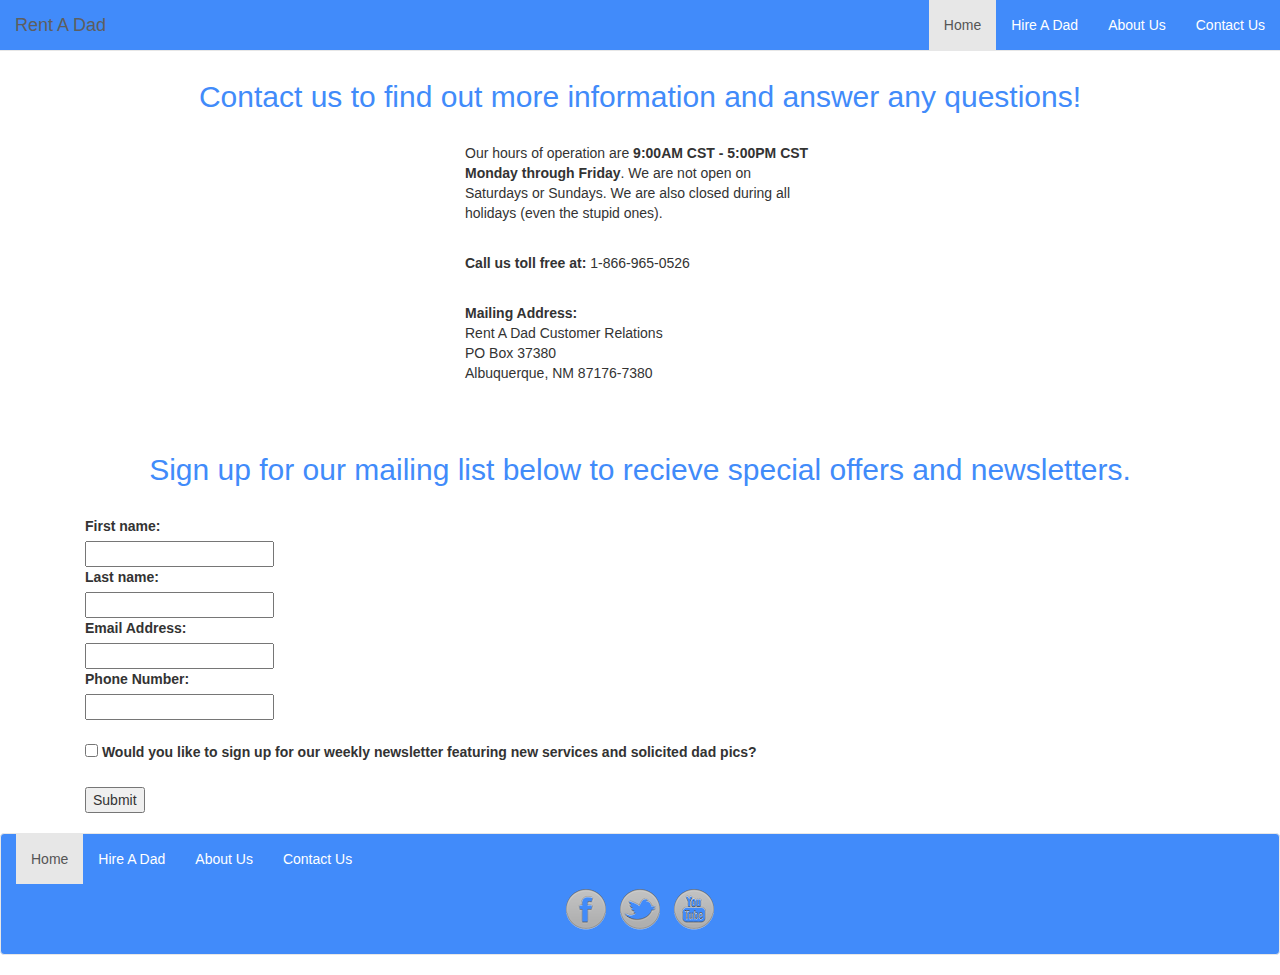
<file: Web Design Final Project/contact.html>
<!DOCTYPE html>
<html lang="en">
<!--the head is for seo and other tags. NOT TO BE CONFUSED WITH HEADER-->

<head >
    <title>Rent A Dad - Contact Us</title>
    <link rel="icon" type="image/x-icon" href="images/icon.png">
    <meta name="description" content="A site where you can rent a father.">
    <meta name="keywords" content="Dad, Renting, Hire, Father, Parent.">
    <meta name="author" content="Michael Dobbs">
    <meta charset="utf-8">
    <meta name="viewport" content="width=device-width, initial-scale=1">
<!-- Latest compiled and minified CSS -->

<link rel="stylesheet" href="https://maxcdn.bootstrapcdn.com/bootstrap/3.3.7/css/bootstrap.min.css">
<link rel="stylesheet" type="text/css" href="screen.css" />

<!-- jQuery library -->
<script src="https://ajax.googleapis.com/ajax/libs/jquery/3.3.1/jquery.min.js">
</script>

<!-- Latest compiled JavaScript -->
<script src="https://maxcdn.bootstrapcdn.com/bootstrap/3.3.7/js/bootstrap.min.js"></script>
</head>

<body>
    <header>
        <nav class="navbar navbar-default navbar-fixed-top navbar-center">
            <div class="container-fluid">
                <div class="navbar-header">
                    <button type="button" class="navbar-toggle" data-toggle="collapse" data-target="#myNavbar">
                        <span class="icon-bar"></span>
                        <span class="icon-bar"></span>
                        <span class="icon-bar"></span>
                    </button>
                    <a class="navbar-brand" href="index.html">Rent A Dad</a>
                </div>
                <div class="collapse navbar-collapse" id="myNavbar">
                    <ul class="nav navbar-nav navbar-right">
                        <li class="active"><a href="index.html">Home</a></li>
                        <li><a href="hire.html">Hire A Dad</a></li>
                        <li><a href="about.html">About Us</a></li>
                        <li><a href="contact.html">Contact Us</a></li>
                    </ul>
                </div>
            </div>
        </nav>

    </header>

    <!-- Spacing needed to fix container issues. -->
    <br class="clear" />


    <main class="container">

        <div id="tagline" class="col-md-12">
            <br class="clear" />
            <br class="clear" />
            <h2>Contact us to find out more information and answer any questions!</h2><br></div>

            <br class="clear" />
        <div id="tagline" class="col-md-4">    
            </div>
        <div id="tagline" class="col-md-4">    
            <p>Our hours of operation are <b>9:00AM CST - 5:00PM CST Monday through Friday</b>. We are not open on Saturdays or Sundays. We are also closed during all holidays (even the stupid ones).</p><br>
            <p><b>Call us toll free at:</b> 1-866-965-0526</p><br>
            <p><b>Mailing Address:</b><br>
                Rent A Dad Customer Relations<br>
                PO Box 37380<br>
                Albuquerque, NM 87176-7380</p>
        </div> 
        <div id="tagline" class="col-md-4">    
        </div>
        
        

        <div id="tagline" class="col-md-12">  
            <form>
                <br class="clear"/>
                <br class="clear"/>
                <h2>Sign up for our mailing list below to recieve special offers and newsletters.</h2>
                <br class="clear"/>
                <label for="fname">First name:</label><br>
                <input type="text" id="fname" name="fname"><br>
                <label for="lname">Last name:</label><br>
                <input type="text" id="lname" name="lname"><br>
                <label for="email">Email Address:</label><br>
                <input type="text" id="fname" name="fname"><br>
                <label for="phone">Phone Number:</label><br>
                <input type="text" id="lname" name="lname"><br><br>
                <input type="checkbox" id="newsletter" name="newsletter" value="newsletter">
                <label for="newsletter"> Would you like to sign up for our weekly newsletter featuring new services and solicited dad pics?</label><br><br>
                <input type="submit" value="Submit"><br><br>
            </form>
        </div>

    </main>

    <footer>
        <nav class="navbar navbar-default navbar-center">
            <div class="container-fluid">
                <ul class="nav navbar-nav">
                    <li class="active"><a href="index.html">Home</a></li>
                    <li><a href="hire.html">Hire A Dad</a></li>
                    <li><a href="about.html">About Us</a></li>
                    <li><a href="contact.html">Contact Us</a></li>
                </ul>
            </div>
            <div id="social">
                <a href="http://www.facebook.com"><img class="footerimg" src="images/facebook.png" alt="Facebook logo" /></a>
                <a class="text-center" href="http://www.twitter.com"><img class="footerimg" src="images/twitter.png" alt="Twitter logo" /></a>
                <a class="text-center" href="http://www.link.com"><img class="footerimg" src="images/youtube.png" alt="Youtube logo" /></a>
            </div>
        </nav>


    </footer>
</body>

</html>
</file>
<file: Web Design Final Project/screen.css>
#search {
    width: 90px;
    height: 35px;
    float: right;
}
.navbar {
    background-color: rgb(65, 139, 250);
}

.button {
    background-color: rgb(65, 139, 250);
    border: none;
    color: white;
    padding: 15px 32px;
    text-align: center;
    text-decoration: none;
    display: inline-block;
    font-size: 16px;
    position:relative;
    left: 38%;
    margin-bottom: 50px;
}

.navbar-default .navbar-nav>li>a {
    color: white;
}

.navbar-default .navbar-brand {
    color: white;
}

.btn {
    background-color: black;
}
.navbar-center {
    width: 100%;
    text-align: center;
}

#social {
    width: 200px;
    height: auto;
    margin-left: auto;
    margin-right: auto;
    margin-bottom: 20px;
}

#slideshow {
    float: left;
    width: 100%;
    padding: 0;
    border: none;
    margin-top: 75px;
    background-color: gray;
    overflow: hidden;
    background-position: center center;
    background-repeat: no-repeat;
}
.carousel-inner > .item > img,
.carousel-inner > .item > a > img {
    width: 70%;
    margin: auto;
}

.h1, h1 {
    font-size: 36px;
    color: rgb(65, 139, 250);
    text-align:center;
}

h2 {
    color: rgb(65, 139, 250);
    text-align:center;
}

h3 {
    color: rgb(65, 139, 250);
    text-align:center;
}
@media only screen and (max-width: 1024px) {
    h1 {
        font-size: 40px;
        font-family: sans-serif;
        font-weight: 500;
        color: rgb(65, 139, 250);
        line-height: 1.3em;
    }
    h2 {
        font-size: 25px;
        font-family: sans-serif;
        color: rgb(65, 139, 250);
        font-weight: 500;
        line-height: 1.2em;
    }

    h3 {
        font-size: 20px;
        font-family: sans-serif;
        color: rgb(65, 139, 250);
        font-weight: 500;
        line-height: 1.2em;
    }
    p {
        font-size: 12px;
        font-family: sans-serif;
        color: black;
        line-height: 2em;
    }
}

@media only screen and (max-width: 600px) {
    h1 {
        font-size: 28px;
        font-family: sans-serif;
        color: black;
        line-height: 1.3em;
    }
}
</file>
